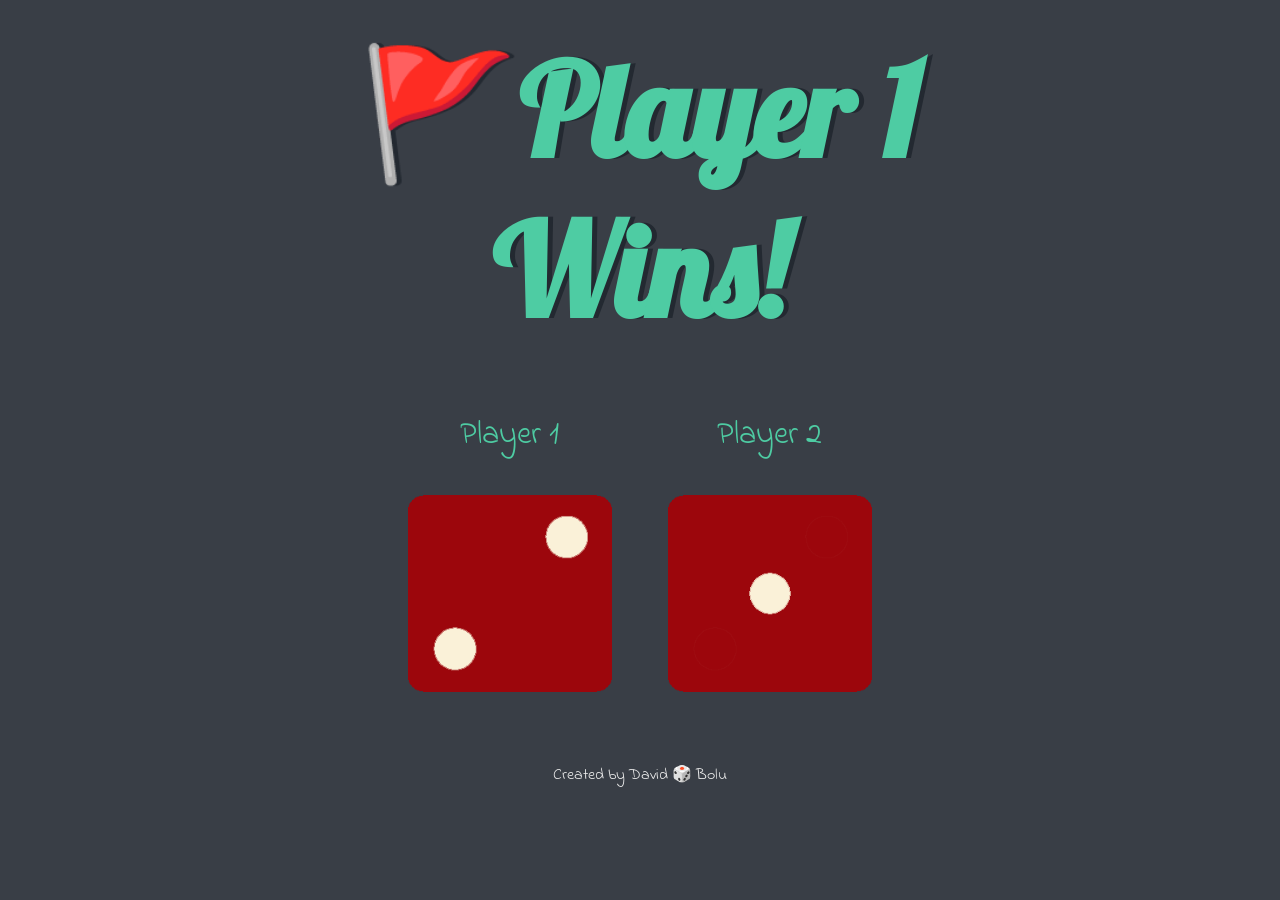
<file: index.html>
<!DOCTYPE html>
<html lang="en" dir="ltr">
  <head>
    <meta charset="utf-8">
    <title>Dicee</title>
    <link rel="stylesheet" href="styles.css">
    <link href="https://fonts.googleapis.com/css?family=Indie+Flower|Lobster" rel="stylesheet">

  </head>
  <body>

    <div class="container">
      <h1>Refresh Me</h1>

      <div class="dice">
        <p>Player 1</p>
        <img class="img1" src="images/dice6.png">
      </div>

      <div class="dice">
        <p>Player 2</p>
        <img class="img1" src="images/dice6.png">
      </div>

    </div>

    <script src="js/main.js"></script>
  </body>

  <footer>
    Created by David 🎲 Bolu
  </footer>
</html>
</file>
<file: styles.css>
.container {
  width: 70%;
  margin: auto;
  text-align: center;
}

.dice {
  text-align: center;
  display: inline-block;

}

body {
  background-color: #393E46;
}

h1 {
  margin: 30px;
  font-family: 'Lobster', cursive;
  text-shadow: 5px 0 #232931;
  font-size: 8rem;
  color: #4ECCA3;
}

p {
  font-size: 2rem;
  color: #4ECCA3;
  font-family: 'Indie Flower', cursive;
}

img {
  width: 80%;
}

.hidden {
  display: none;
}

footer {
  margin-top: 5%;
  color: #EEEEEE;
  text-align: center;
  font-family: 'Indie Flower', cursive;

}
</file>
